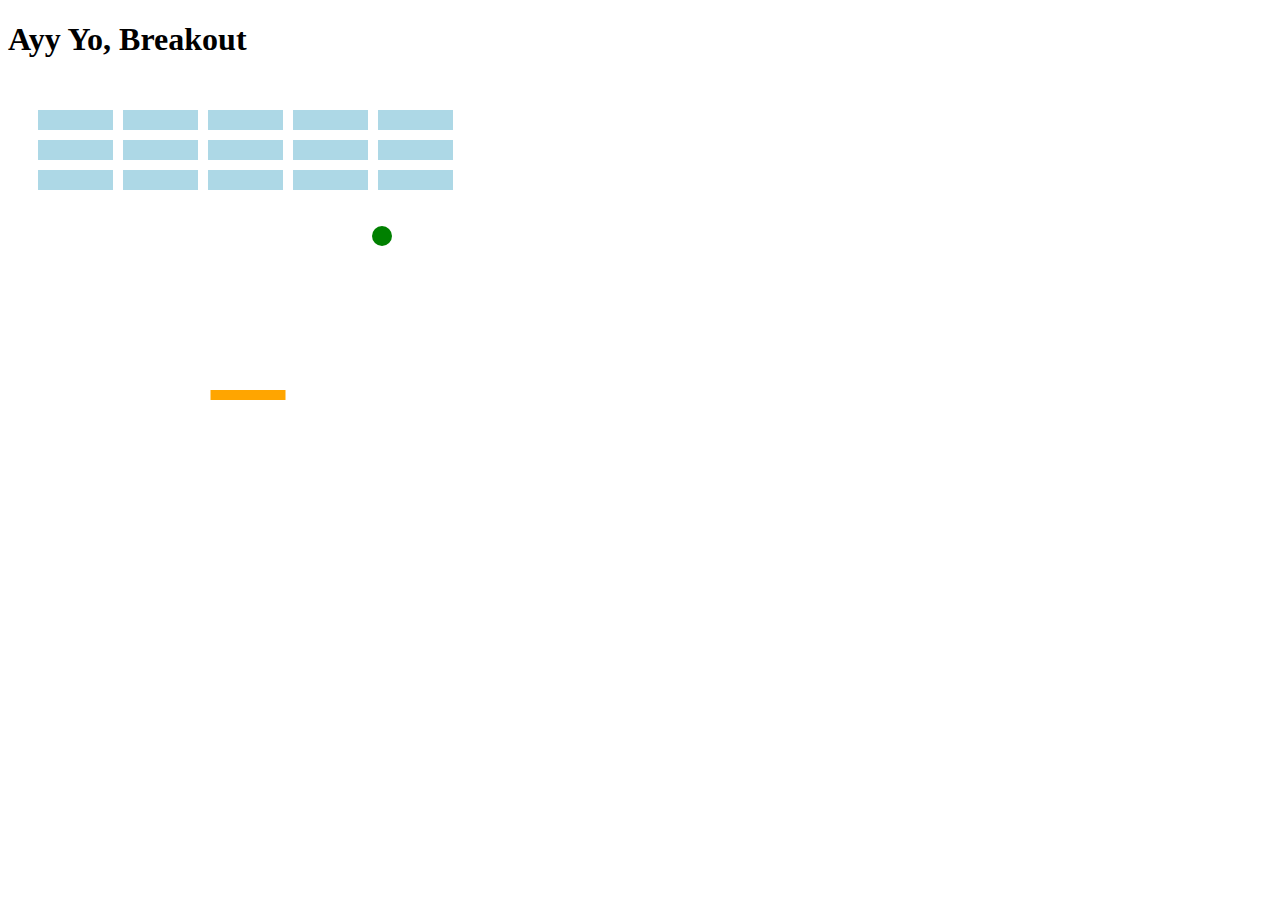
<file: breakoutJS.html>
<!DOCTYPE html>

<head>
  <meta charset="utf-8">
  <title>HTML5 Breakout</title>
  <link rel="stylesheet" href="https://stackpath.bootstrapcdn.com/bootstrap/4.1.3/css/bootstrap.min.css" integrity="sha384-MCw98/SFnGE8fJT3GXwEOngsV7Zt27NXFoaoApmYm81iuXoPkFOJwJ8ERdknLPMO" crossorigin="anonymous">
</head>

<body>
  <div class="container">
    <h1>Ayy Yo, Breakout</h1>
    <canvas id="gameCanvas" width="480" height="320"></canvas>
  </div>
</body>

<script>
  //get canvas context from DOM
  var canvas = document.getElementById("gameCanvas");
  var ctx = canvas.getContext("2d");
  var ball = {
    radius: 10,
    colour: "green",
    x: canvas.width / 2,
    y: canvas.height - 30,
    dx: 2,
    dy: -2
  };
  var paddle = {
    colour: "orange",
    height: 10,
    width: 75,
    speed: 7,
    x: (canvas.width - 75) / 2 //cant use "this." here?
  };
  function Brick(x, y) {
    this.x = x;
    this.y = y;
  }
  
  Brick.prototype.width = 75;
  Brick.prototype.height = 20;
  Brick.prototype.colour = "lightblue";
  //brick grid setup
  var offsetTop = 30;
  var offsetLeft = 30;
  var padding = 10;
  var brickCols = 5;
  var brickRows = 3;
  var bricks = [];
  for (var col = 0; col < brickCols; col++) {
    var xPos = (col * (Brick.prototype.width + padding)) + offsetLeft;
    for (var row = 0; row < brickRows; row++) {
      var yPos = (row * (Brick.prototype.height + padding)) + offsetTop;
      bricks.push(new Brick(xPos, yPos));
    }
  }
  function drawBricks() {
    for (var i = 0; i < bricks.length; i++) {
      ctx.beginPath();
      ctx.rect(bricks[i].x, bricks[i].y, Brick.prototype.width, Brick.prototype.height);
      ctx.fillStyle = bricks[i].colour;
      ctx.fill();
      ctx.closePath();
    }
  }
  function drawBall() {
    ctx.beginPath();
    ctx.arc(ball.x, ball.y, ball.radius, 0 , 2*Math.PI, false);
    ctx.fillStyle = ball.colour;
    ctx.fill();
    ctx.closePath();
  }
  function drawPaddle() {
    ctx.beginPath();
    ctx.rect(paddle.x, canvas.height - paddle.height, paddle.width, paddle.height);
    ctx.fillStyle = paddle.colour;
    ctx.fill();
    ctx.closePath();
  }
  function collisionDetection() {
    //hit wall
    if (ball.x + ball.dx < ball.radius || ball.x + ball.dx > canvas.width - ball.radius) {
      ball.dx = -ball.dx;
      return 0;
    }
    //hit back
    if (ball.y + ball.dy < ball.radius) {
      ball.dy = -ball.dy;
      return 0;
    }
    //hit bottom
    if (ball.y + ball.dy > canvas.height - ball.radius) {
      if (ball.x > paddle.x && ball.x < paddle.x + paddle.width) { //hit paddle
        ball.dy = -ball.dy;
        return 0;
      } else { //miss paddle
        alert("GAME OVER");
        document.location.reload();
        clearInterval(interval);
        return 0;
      }
    }
    //hit bricks
    for (var i = 0; i < bricks.length; i++) {
      var brick = bricks[i];
      if (ball.x > brick.x && ball.x < brick.x + brick.width && ball.y > brick.y && ball.y < brick.y + brick.height) {
        ball.dy = -ball.dy
        bricks.splice(i, 1);
        return 1;
      }
    }
    return 0;
  }
  function updatePositions() {
    ball.x += ball.dx;
    ball.y += ball.dy;
    if (rightPressed && paddle.x < canvas.width - paddle.width) {
      paddle.x += paddle.speed;
    } else if (leftPressed && paddle.x > 0) {
      paddle.x -= paddle.speed;
    }
  }
  function readyLoop() {
    ctx.clearRect(0, 0, canvas.width, canvas.height);
    drawBricks();
    drawBall();
    drawPaddle();
    collisionDetection();
    updatePositions();
  }
  
  var interval = setInterval(readyLoop, 10);
  //event handling -----------------------------------------------------
  var rightPressed = false;
  var leftPressed = false;
  function keyDownHandler(e) {
    if (e.key == "Right" || e.key == "ArrowRight") {
      rightPressed = true;
    } else if (e.key == "Left" || e.key == "ArrowLeft") {
      leftPressed = true;
    }
  }
  function keyUpHandler(e) {
    if (e.key == "Right" || e.key == "ArrowRight") {
      rightPressed = false;
    } else if (e.key == "Left" || e.key == "ArrowLeft") {
      leftPressed = false;
    }
  }
  document.addEventListener("keydown", keyDownHandler, false);
  document.addEventListener("keyup", keyUpHandler, false);
</script>
</file>
